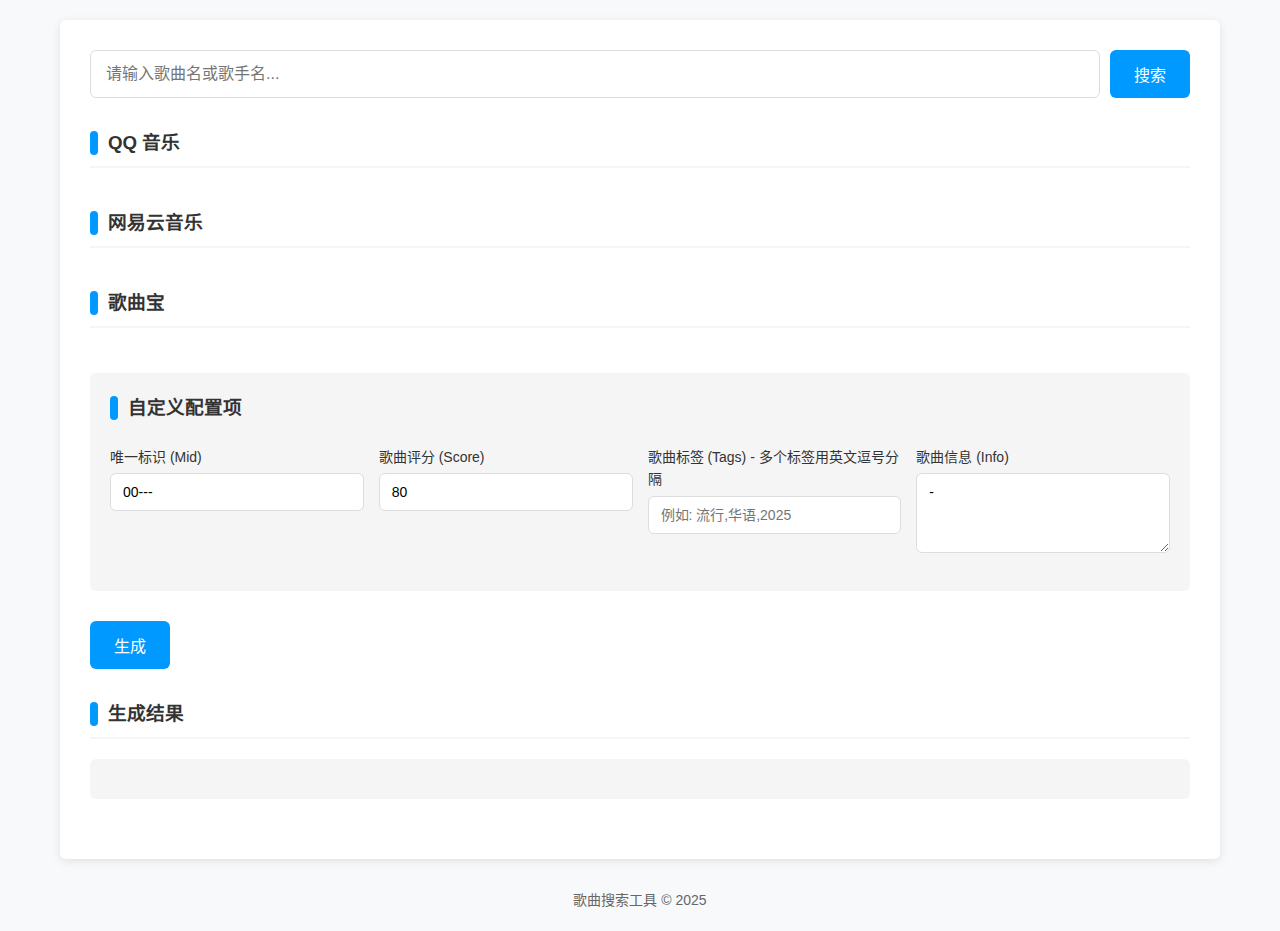
<file: work.html>
<!DOCTYPE html>
<html lang="zh-CN">

<head>
  <meta charset="UTF-8">
  <meta http-equiv="X-UA-Compatible" content="IE=edge">
  <meta name="viewport" content="width=device-width, initial-scale=1.0">
  <title>搜索歌曲工具</title>
  <style>
    :root {
      --primary: #09f;
      --primary-light: #40b0ff;
      --secondary: #666;
      --light: #f5f5f5;
      --dark: #333;
      --border: #ddd;
      --shadow: 0 2px 10px rgba(0, 0, 0, 0.1);
      --radius: 6px;
    }

    * {
      margin: 0;
      padding: 0;
      box-sizing: border-box;
      font-family: 'Segoe UI', Tahoma, Geneva, Verdana, sans-serif;
    }

    body {
      background-color: #f8f9fa;
      color: var(--dark);
      line-height: 1.6;
      padding: 20px;
      max-width: 1200px;
      margin: 0 auto;
    }

    .container {
      background: white;
      border-radius: var(--radius);
      box-shadow: var(--shadow);
      padding: 30px;
      margin-bottom: 20px;
    }

    .search-box {
      display: flex;
      gap: 10px;
      margin-bottom: 30px;
      flex-wrap: wrap;
    }

    #s {
      flex: 1;
      min-width: 250px;
      padding: 12px 15px;
      border: 1px solid var(--border);
      border-radius: var(--radius);
      font-size: 16px;
      transition: border-color 0.3s;
    }

    #s:focus {
      outline: none;
      border-color: var(--primary);
      box-shadow: 0 0 0 2px rgba(0, 153, 255, 0.1);
    }

    button {
      padding: 12px 24px;
      border: none;
      border-radius: var(--radius);
      cursor: pointer;
      font-size: 16px;
      transition: all 0.3s;
    }

    .btn-primary {
      background-color: var(--primary);
      color: white;
    }

    .btn-primary:hover {
      background-color: var(--primary-light);
      transform: translateY(-2px);
    }

    .btn-primary:active {
      transform: translateY(0);
    }

    .results-section {
      margin-bottom: 30px;
    }

    .platform-title {
      color: var(--dark);
      margin-bottom: 15px;
      padding-bottom: 8px;
      border-bottom: 2px solid var(--light);
      display: flex;
      align-items: center;
    }

    .platform-title::before {
      content: '';
      display: inline-block;
      width: 8px;
      height: 24px;
      background-color: var(--primary);
      margin-right: 10px;
      border-radius: 4px;
    }

    .result-container {
      display: flex;
      flex-wrap: wrap;
      gap: 8px;
      margin-bottom: 25px;
    }

    .result-container button {
      background-color: var(--light);
      color: var(--secondary);
      padding: 8px 16px;
      font-size: 14px;
      white-space: nowrap;
      overflow: hidden;
      text-overflow: ellipsis;
      max-width: 100%;
    }

    .result-container button:hover {
      background-color: #e9ecef;
    }

    .result-container button.select {
      border: 2px solid var(--primary) !important;
      background-color: rgba(0, 153, 255, 0.05);
      color: var(--primary);
      font-weight: 500;
    }

    /* 新增配置项样式 */
    .config-section {
      background-color: var(--light);
      padding: 20px;
      border-radius: var(--radius);
      margin: 30px 0;
    }

    .config-grid {
      display: grid;
      grid-template-columns: repeat(auto-fit, minmax(250px, 1fr));
      gap: 15px;
      margin-top: 15px;
    }

    .form-group {
      margin-bottom: 10px;
    }

    .form-group label {
      display: block;
      margin-bottom: 5px;
      font-weight: 500;
      color: var(--dark);
      font-size: 14px;
    }

    .form-group input,
    .form-group textarea {
      width: 100%;
      padding: 10px 12px;
      border: 1px solid var(--border);
      border-radius: var(--radius);
      font-size: 14px;
      transition: border-color 0.3s;
    }

    .form-group input:focus,
    .form-group textarea:focus {
      outline: none;
      border-color: var(--primary);
      box-shadow: 0 0 0 2px rgba(0, 153, 255, 0.1);
    }

    .form-group textarea {
      resize: vertical;
      min-height: 80px;
    }

    .build-section {
      margin: 30px 0;
    }

    pre {
      background-color: var(--light);
      padding: 20px;
      border-radius: var(--radius);
      overflow-x: auto;
      font-size: 14px;
      color: var(--dark);
      margin-top: 20px;
      white-space: pre-wrap;
      word-wrap: break-word;
    }

    .footer {
      text-align: center;
      color: var(--secondary);
      margin-top: 30px;
      font-size: 14px;
    }

    /* 响应式设计 */
    @media (max-width: 768px) {
      body {
        padding: 10px;
      }

      .container {
        padding: 20px;
      }

      .search-box {
        flex-direction: column;
      }

      #s {
        min-width: unset;
      }

      .config-grid {
        grid-template-columns: 1fr;
      }
    }
  </style>
</head>

<body>
  <div class="container">
    <div class="search-box">
      <input type="search" id="s" placeholder="请输入歌曲名或歌手名...">
      <button class="btn-primary" onclick="search()">搜索</button>
    </div>

    <div class="results-section">
      <h3 class="platform-title">QQ 音乐</h3>
      <div class="result-container qq-result"></div>

      <h3 class="platform-title">网易云音乐</h3>
      <div class="result-container netease-result"></div>

      <h3 class="platform-title">歌曲宝</h3>
      <div class="result-container gequbao-result"></div>
    </div>

    <!-- 新增配置项区域 -->
    <div class="config-section">
      <h3 class="platform-title" style="margin-bottom: 10px; border: none;">自定义配置项</h3>
      <div class="config-grid">
        <div class="form-group">
          <label for="mid">唯一标识 (Mid)</label>
          <input type="text" id="mid" placeholder="例如: 00---" value="00---">
        </div>
        <div class="form-group">
          <label for="score">歌曲评分 (Score)</label>
          <input type="number" id="score" min="0" max="100" placeholder="默认80" value="80">
        </div>
        <div class="form-group">
          <label for="tags">歌曲标签 (Tags) - 多个标签用英文逗号分隔</label>
          <input type="text" id="tags" placeholder="例如: 流行,华语,2025">
        </div>
        <div class="form-group">
          <label for="info">歌曲信息 (Info)</label>
          <textarea id="info" placeholder="歌曲额外信息，默认'-'">-</textarea>
        </div>
      </div>
    </div>
    <button class="btn-primary" onclick="build()">生成</button>

    <div class="build-section">
      <h3 class="platform-title">生成结果</h3>
      <pre></pre>
    </div>
  </div>

  <div class="footer">
    歌曲搜索工具 © 2025
  </div>

  <script src="./musicapi.js"></script>
  <script>
    var hz = {};
    var names = null;
    var artists = null;

    // 搜索功能
    function search() {
      var k = document.querySelector("#s").value.trim();
      if (!k) return alert('搜索关键词不能为空！');
      reset();
      d('gequbao');
      d('qq');
      d('netease');

      function d(t) {
        musicapi.search(k, function (res) {
          if (!res || !res.songs || res.songs.length === 0) {
            const emptyTip = document.createElement('div');
            emptyTip.style.color = '#999';
            emptyTip.style.padding = '10px';
            emptyTip.textContent = '暂无搜索结果';
            document.querySelector("." + t + "-result").append(emptyTip);
            return;
          }

          res.songs.forEach(function (song) {
            var btn = document.createElement('button');
            btn.innerText = song.artist + ' - ' + song.name;
            btn.onclick = function () {
              hz[t] = song[t];
              gna(song);
              // 移除同平台其他按钮的选中状态
              document.querySelectorAll("." + t + "-result button").forEach(function (b) {
                b.classList.remove('select');
              })
              this.classList.add('select');
            }
            document.querySelector("." + t + "-result").append(btn);
          })
        }, {
          type: t
        })
      }
    }

    // 同步歌曲名称和歌手
    function gna(song) {
      if (!names) {
        names = song.name;
      }
      if (names != song.name) {
        if (confirm('当前选取的歌曲名称有出入，是否覆盖名称？')) {
          names = song.name;
        }
      }
      if (!artists) {
        artists = song.artist;
      }
      if (artists != song.artist) {
        if (confirm('当前选取的歌曲歌手有出入，是否覆盖歌手？')) {
          artists = song.artist;
        }
      }
    }

    // 生成JSON功能（补全所有字段）
    function build() {
      // 基础验证
      if (!names || !artists) {
        return alert('请先选择至少一首歌曲！');
      }

      // 获取自定义配置项
      const mid = document.querySelector('#mid').value.trim() || '00---';
      const score = parseInt(document.querySelector('#score').value.trim()) || 80;
      const info = document.querySelector('#info').value.trim() || '-';
      // 处理tags：分割为数组，去空，去重
      const tagsInput = document.querySelector('#tags').value.trim();
      const tags = tagsInput ? Array.from(new Set(tagsInput.split(',').map(tag => tag.trim()).filter(tag => tag))) : [];

      // 验证score范围
      const finalScore = Math.max(0, Math.min(100, score));

      // 构建最终对象
      var o = {};
      o.name = names;
      o.artist = artists;
      o.getter = {};
      for (var k in hz) {
        o.getter[k] = hz[k];
      }
      o.tags = tags;       // 自定义标签数组
      o.info = info;       // 自定义信息
      o.score = finalScore;// 自定义评分（0-100）

      // 生成带mid的JSON字符串
      const resultJson = `"${mid}":` + JSON.stringify(o, null, 4);
      document.querySelector("pre").innerText = resultJson;
    }

    // 重置所有状态和输入
    function reset() {
      // 清空结果区域
      document.querySelector(".gequbao-result").innerHTML = '';
      document.querySelector(".qq-result").innerHTML = '';
      document.querySelector(".netease-result").innerHTML = '';
      document.querySelector("pre").innerHTML = '';
      
      // 重置变量
      hz = {};
      names = null;
      artists = null;

      // 保留配置项默认值，如需重置可取消以下注释
      // document.querySelector('#mid').value = '00---';
      // document.querySelector('#score').value = '80';
      // document.querySelector('#tags').value = '';
      // document.querySelector('#info').value = '-';
    }
  </script>
</body>
</html>
</file>
